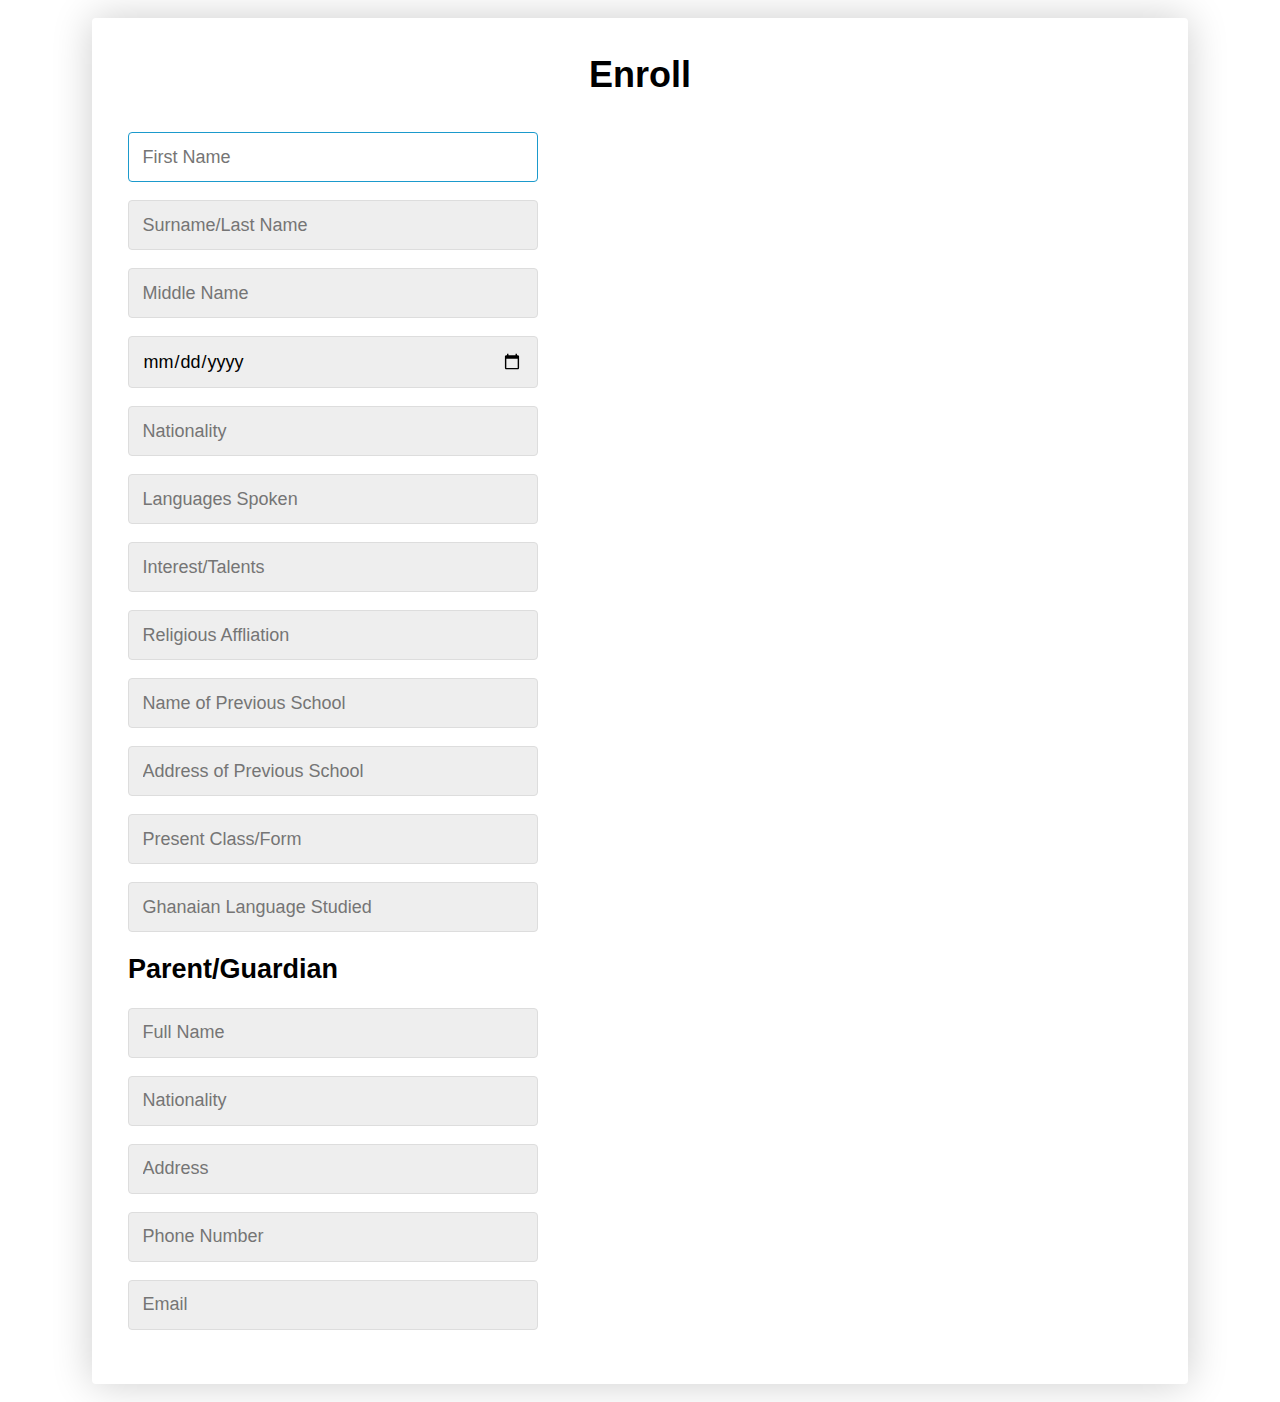
<file: admission.html>
<!DOCTYPE html>
<html lang="en">
  <head>
    <meta charset="UTF-8" />
    <meta http-equiv="X-UA-Compatible" content="IE=edge" />
    <meta name="viewport" content="width=device-width, initial-scale=1.0" />
    <link rel="stylesheet" href="admission.css" />
    <!--Favicon code-->
  <link rel="apple-touch-icon" sizes="180x180" href="apple-touch-icon.png">
<link rel="icon" type="image/png" sizes="32x32" href="favicon-32x32.png">
<link rel="icon" type="image/png" sizes="16x16" href="favicon-16x16.png">
<link rel="manifest" href="/site.webmanifest">
    <title>SOS HGST | Enroll</title>
  </head>
  <body>
    <div class="enroll">
      <form class="form">
        <h1 class="form_title">Enroll</h1>
        <div class="form_input_group">
          <input
            type="text"
            id="enrollFirstName"
            class="form_input"
            autofocus
            placeholder="First Name"
          />
        </div>
        <div class="form_input_group">
          <input
            type="text"
            id="enrollLastName"
            class="form_input"
            autofocus
            placeholder="Surname/Last Name"
          />
        </div>
        <div class="form_input_group">
          <input
            type="text"
            id="enrollMiddleName"
            class="form_input"
            autofocus
            placeholder="Middle Name"
          />
        </div>
        <div class="form_input_group">
          <input
            type="date"
            id="enrollDOB"
            class="form_input"
            autofocus
            placeholder="Date of Birth"
          />
        </div>
        <div class="form_input_group">
          <input
            type="text"
            id="enrollNationality"
            class="form_input"
            autofocus
            placeholder="Nationality"
          />
        </div>
        <div class="form_input_group">
          <input
            type="text"
            id="enrollLanguages"
            class="form_input"
            autofocus
            placeholder="Languages Spoken"
          />
        </div>
        <div class="form_input_group">
          <input
            type="text"
            id="enrollHobbies"
            class="form_input"
            autofocus
            placeholder="Interest/Talents"
          />
        </div>
        <div class="form_input_group">
          <input
            type="text"
            id="enrollReligion"
            class="form_input"
            autofocus
            placeholder="Religious Affliation"
          />
        </div>
        <div class="form_input_group">
          <input
            type="text"
            id="enrollNameOfPrevSchool"
            class="form_input"
            autofocus
            placeholder="Name of Previous School"
          />
        </div>
        <div class="form_input_group">
          <input
            type="text"
            id="enrollAddressOfPrevSchool"
            class="form_input"
            autofocus
            placeholder="Address of Previous School"
          />
        </div>
        <div class="form_input_group">
          <input
            type="text"
            id="enrollGrade"
            class="form_input"
            autofocus
            placeholder="Present Class/Form"
          />
        </div>
        <div class="form_input_group">
          <input
            type="text"
            id="enrollGhanaianLanguage"
            class="form_input"
            autofocus
            placeholder="Ghanaian Language Studied"
          />
        </div>
        <div class="parent-guardian">
          <h2>Parent/Guardian</h2>
          <div class="form_input_group">
            <input
              type="text"
              id="enrollParentFullName"
              class="form_input"
              autofocus
              placeholder="Full Name"
            />
          </div>
          <div class="form_input_group">
            <input
              type="text"
              id="enrollParentNationality"
              class="form_input"
              autofocus
              placeholder="Nationality"
            />
          </div>
          <div class="form_input_group">
            <input
              type="text"
              id="enrollParentAddress"
              class="form_input"
              autofocus
              placeholder="Address"
            />
          </div>
          <div class="form_input_group">
            <input
              type="text"
              id="enrollParentPhone"
              class="form_input"
              autofocus
              placeholder="Phone Number"
            />
          </div>
          <div class="form_input_group">
            <input
              type="text"
              id="enrollParentEmail"
              class="form_input"
              autofocus
              placeholder="Email"
            />
          </div>
        </div>
      </form>
    </div>
  </body>
</html>
</file>
<file: admission.css>
body{
  margin: 0;
  padding: 0;
  height: auto;
  display: flex;
  align-items: center;
  justify-content: center;
  font-size: 18px;
  background-position: center;
  overflow: scroll;
  background-size: cover;
  /*flex-direction: column;*/
}

:root {
   --color-primary: #1b9acc;
  --color-primary-dark: #114e66;
  --color-secondary: #1552a1;
  --border-radius: 4px;
}

.enroll {
  width: 80%;
  max-width: 80%;
  margin: 18px;
  padding: 36px;
  box-shadow: 0 0 40px rgba(0, 0, 0, 0.2);
  border-radius: var(--border-radius);
  background: white;
}

/*.form {*/
/*  column-count: 2;*/
/*  display: flex;*/
/*  flex-direction: column;*/
/*  justify-content: center;*/
/*  align-items: center;*/
/*  column-rule: 2px solid red;*/
/*}*/
.enroll,
.form_input,
.form_button {
  font: 500 18px sans-serif;
}

input {
  width: 100%;
}

.form > *:first-child {
  margin-top: 0;
}

.form > *:last-child {
  margin-bottom: 0;
}

.form_title {
  margin-bottom: 36px;
  text-align: center;
}

.form_input_group {
  margin-bottom: 18px;
}

.form_input {
  display: block;
  width: 40%;
  padding: 13.5px;
  box-sizing: border-box;
  border-radius: var(--border-radius);
  border: 1px solid #dddddd;
  outline: none;
  background: #eeeeee;
  transition: background 0.2s, border-color 0.2s;
}

.form_input:focus {
  border-color: var(--color-primary);
  background: #ffffff;
}

.form_button {
  width: 100%;
  padding: 18px 36px;
  font-weight: bold;
  font-size: 19.8px;
  color: #ffffff;
  border: none;
  border-radius: var(--border-radius);
  outline: none;
  cursor: pointer;
  background: var(--color-primary);
}

.form_button:hover {
  background: var(--color-primary-dark);
}

.form_button:active {
  transform: scale(0.98);
}

.form_text {
  text-align: center;
}

.form_link {
  color: var(--color-primary-dark);
  text-decoration: none;
  cursor: pointer;
}

.form_link:hover {
  text-decoration: underline;
}
</file>
